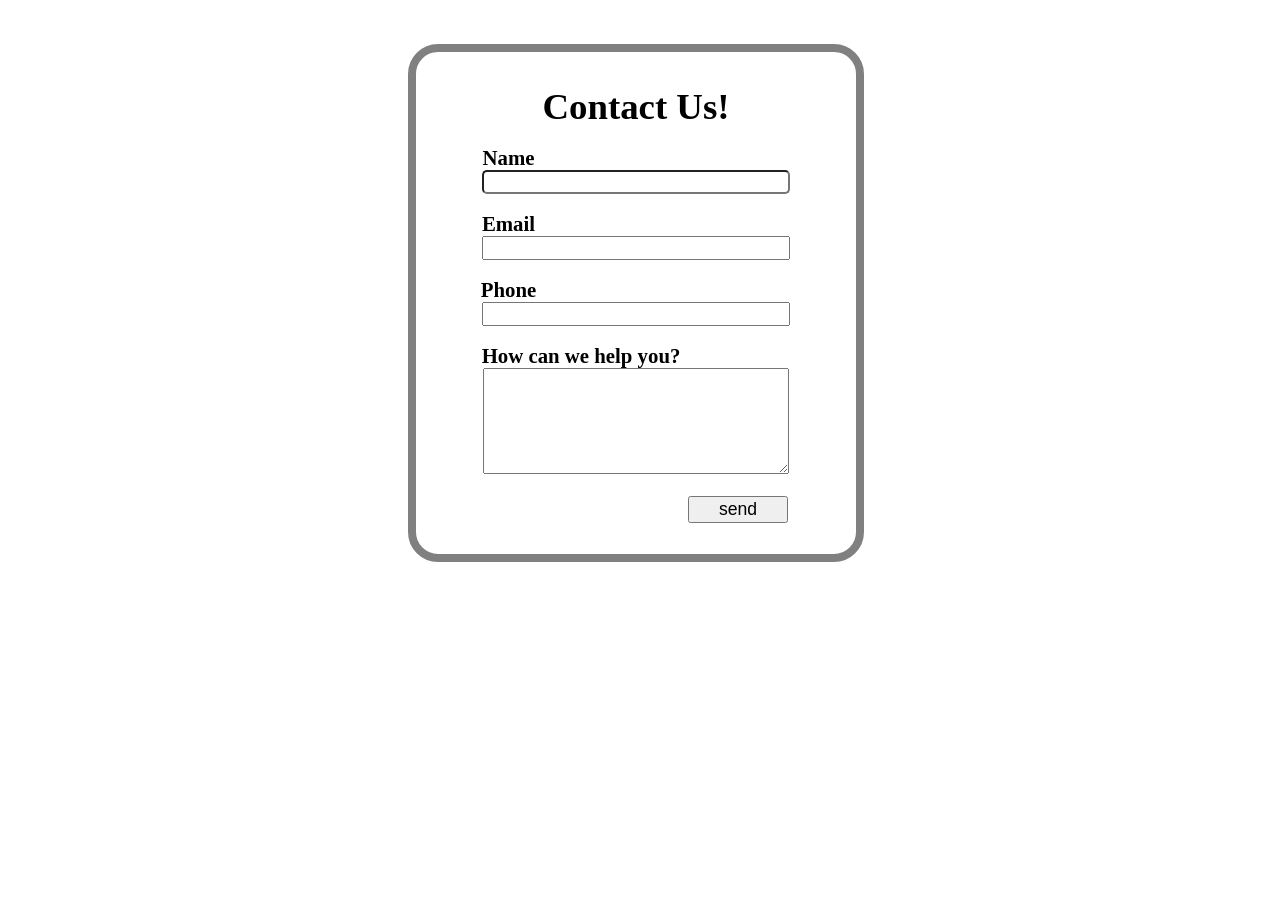
<file: NodeRED - IOT Website Data Management/Pro2.html>
<!doctype html>
<html>
<head>
  <meta charset="utf-8">
  <meta name="viewport" content="width=device-width, initial-scale=1.0">
  <link rel="stylesheet" href="Pro2.css">
  <title>Contact Us</title>
</head>
<body>
  <br>
  
  <form class="gform pure-form pure-form-stacked" method="POST" data-email="abdulmananchaudary@gmail.com"
  action="https://script.google.com/macros/s/AKfycbzlzsqQKnR6_9uuDGuL-P6XvZYduLl9tya8TyBI0qfykibmnFQYxKP4DJOLM9XgPdNuog/exec">
    <div class="form-elements"><br>
      <div style="background:none;border:8px solid gray;border-radius: 30px;width: 400px;padding-top: 15px;padding-bottom: 40px;padding-left: 20px;padding-right: 20px;"><br>
        <b class="content-head" style="font-size: 2.3em;">Contact Us!</b>
        <br><br>
         <b id="name" style="margin-left: -255px;font-size: 1.3em;">Name</b><br>
        <input id="nameInput" type="text" name="name" required="" style="font-size: 1em;width: 300px;"/><br><br>

        <b style="margin-left: -255px;font-size: 1.3em;">Email</b><br>
        <input id="emailInput" type="email" name="email" required="" style="font-size: 1em;width: 300px;"/><br><br>

         <b style="margin-left: -255px;font-size: 1.3em;">Phone</b><br>
         <input id="PhoneInput" type="number"  name="phone" required="" style="font-size: 1em;width: 300px;"/><br><br>
      
        <b style="margin-left: -110px;font-size: 1.3em;">How can we help you?</b><br>
        <textarea id="textInput" name="message" rows="5" cols="22" required="" style="font-size: 1.3em;width: 300px;"></textarea><br><br>
    
        <button style="float: right;width: 100px;height: 27px;font-size: 1.1em;margin-right: 48px;">
        send</button><br>
      </div>
    </div>

    <!-- Thankyou_message --><br>
    <div class="thankyou_message" style="display:none;background:none;border:8px solid gray;border-radius: 40px;width: 400px;padding-top: 15px;padding-bottom: 40px;padding-left: 20px;padding-right: 20px;"><br><br>
      <h1>Thanks for contacting us!</h1>
      <h1>*******</h1>
    </div>
  </form>
  <script data-cfasync="false" type="text/javascript">
    
   (function() {
  function validEmail(email) {
    var re = /^([\w-]+(?:\.[\w-]+)*)@((?:[\w-]+\.)*\w[\w-]{0,66})\.([a-z]{2,6}(?:\.[a-z]{2})?)$/i;
    return re.test(email);
  }

  function validateHuman(honeypot) {
    if (honeypot) {
      console.log("Robot Detected!");
      return true;
    } else {
      console.log("Welcome Human!");
    }
  }
  function getFormData(form) {
    var elements = form.elements;

    var fields = Object.keys(elements).filter(function(k) {
          return (elements[k].name !== "honeypot");
    }).map(function(k) {
      if(elements[k].name !== undefined) {
        return elements[k].name;
      }else if(elements[k].length > 0){
        return elements[k].item(0).name;
      }
    }).filter(function(item, pos, self) {
      return self.indexOf(item) == pos && item;
    });

    var formData = {};
    fields.forEach(function(name){
      var element = elements[name];
      formData[name] = element.value;
      if (element.length) {
        var data = [];
        for (var i = 0; i < element.length; i++) {
          var item = element.item(i);
          if (item.checked || item.selected) {
            data.push(item.value);
          }
        }
        formData[name] = data.join(', ');
      }
    });

    // add form-specific values into the data
    formData.formDataNameOrder = JSON.stringify(fields);
    formData.formGoogleSheetName = form.dataset.sheet || "Sheet1"; // default sheet name
    formData.formGoogleSendEmail = form.dataset.email || ""; // no email by default

    console.log(formData);
    return formData;
  }

  function handleFormSubmit(event) {  
    event.preventDefault();           
    var form = event.target;
    var data = getFormData(form);         
    if( data.email && !validEmail(data.email) ) {   
      var invalidEmail = form.querySelector(".email-invalid");
      if (invalidEmail) {
        invalidEmail.style.display = "block";
        return false;
      }
    } else {
      disableAllButtons(form);
      var url = form.action;
      var xhr = new XMLHttpRequest();
      xhr.open('POST', url);
      xhr.setRequestHeader("Content-Type", "application/x-www-form-urlencoded");
      xhr.onreadystatechange = function() {
          console.log(xhr.status, xhr.statusText);
          console.log(xhr.responseText);
          var formElements = form.querySelector(".form-elements")
          if (formElements) {
            formElements.style.display = "none"; // hide form
          }
          var thankYouMessage = form.querySelector(".thankyou_message");
          if (thankYouMessage) {
            thankYouMessage.style.display = "block";
          }
          return;
      };
      var encoded = Object.keys(data).map(function(k) {
          return encodeURIComponent(k) + "=" + encodeURIComponent(data[k]);
      }).join('&');
      xhr.send(encoded);
    }
  }
  
  function loaded() {
    console.log("Contact form submission handler loaded successfully.");
    var forms = document.querySelectorAll("form.gform");
    for (var i = 0; i < forms.length; i++) {
      forms[i].addEventListener("submit", handleFormSubmit, false);
    }
  };
  document.addEventListener("DOMContentLoaded", loaded, false);

  function disableAllButtons(form) {
    var buttons = form.querySelectorAll("button");
    for (var i = 0; i < buttons.length; i++) {
      buttons[i].disabled = true;
    }
  }
})();


  </script>
</body>
</html>
</file>
<file: NodeRED - IOT Website Data Management/Pro2.css>
body{
    text-align: center;
}
#nameInput{
    border-radius: 5px;
}
#nameInput:hover,#emailInput:hover,#phoneInput:hover,#textInput:hover{
    background-color: rgb(234, 230, 229);
}
.form-elements{
    padding-left: 400px;
}
</file>
